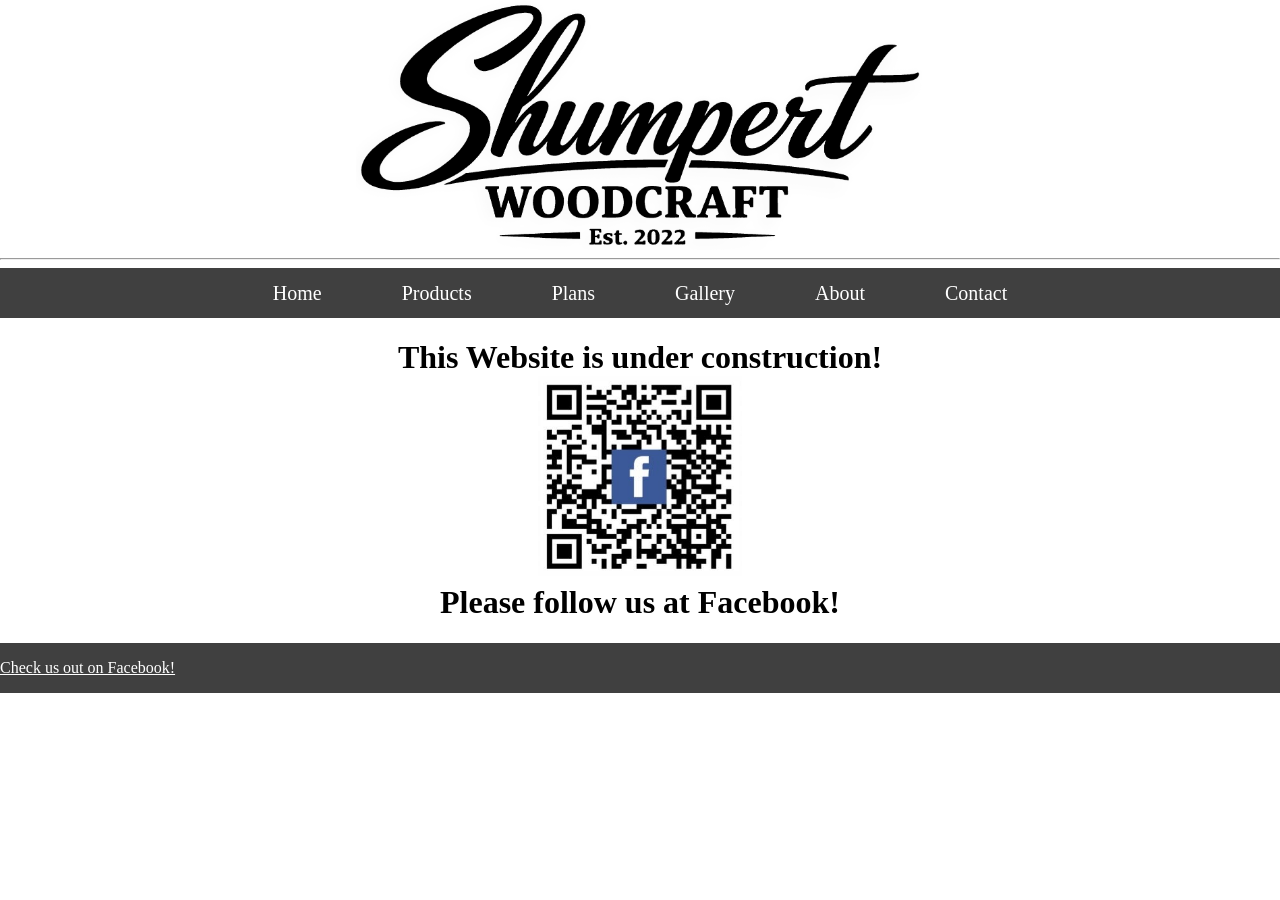
<file: index.html>
<!DOCTYPE html>
<html lang="en">
<head>
    <meta charset="UTF-8">
    <meta name="viewport" content="width=device-width, initial-scale=1.0">
    <title>Shumpert Woodcraft</title>
    <link rel="stylesheet" href="styles.css">
    <link rel="icon" href="images/logo.jpg">
</head>
<body>
    <header>
        <div class="logo">
            <img src="images/name7.png" alt="Shumpert Woodcraft Logo">
        </div>
    </header>
    <hr>
    <nav class="navbar">
      <ul class="navlist">
        <li><a href="index.html">Home</a></li>
        <li><a href="products.html">Products</a></li>
        <li><a href="plans.html">Plans</a></li>
        <li><a href="gallery.html">Gallery</a></li>
        <li><a href="about.html">About</a></li>
        <li><a href="contact.html">Contact</a></li>
      </ul>
    </nav>
    <div>
        <h1 class="facebook">This Website is under construction!<br>
            <a href="https://www.facebook.com/profile.php?id=100088038714206"><img src="images/facebookQR.jpg" alt="Facebook QR code"></a><br>
            Please follow us at Facebook! 
        </h1>
    </div>

    <footer class="footer">
        <div class="check">
            <p><a href="https://www.facebook.com/profile.php?id=100088038714206">Check us out on Facebook!</a></p>
        </div>
    </footer>
    <script src"index.js"></script>
</body>
</html>
</file>
<file: styles.css>
.logo{
   height: 100%;
   display: flex;
   justify-content: center;
   align-items: center;
   margin: 0px;

}
.logo img{
    height: 100%;
}
                    /*Background Image*/
body{
    margin: 0px;
    /*background-image: url(images/background.png);
    background-repeat: no-repeat;
    background-size: cover;
    background-attachment: fixed;*/
}
/*body{
    margin: 0px;
    background-image: url(images/logo2.png);
    background-repeat: no-repeat;
    background-size: auto;
    background-position: center;
    background-attachment: fixed;
    background-color: hsl(0, 0%, 100%);
}*/
/*.navbar ul{
    list-style-type: none;
    background-color: hsl(0, 0%, 25%);
    padding: 0px;
    margin: 0px;
    overflow: hidden;
    height: 100px;
}
.navbar a{
    color: white;
    text-decoration: none;
    padding: 40px;
    display: block;
    text-align: center;
    font-size: 20px;
}*/
.navbar ul{
    list-style-type: none;
    background-color: hsl(0, 0%, 25%);
    padding: 0px;
    margin: 0px;
    overflow: hidden;
    height: 50px;
    
    /* 1. Add these lines to center the list items */
    display: flex;
    justify-content: center;
    align-items: center; /* This also centers them vertically */
}

/* 2. Update your anchor styles slightly */
.navbar a{
    color: white;
    text-decoration: none;
    padding: 15px 40px; /* Reduced vertical padding so it fits nicely in your 100px height */
    display: block;
    text-align: center;
    font-size: 20px;
}
.navbar a:hover{
    background-color: hsl(0, 0%, 45%);
    font-size: 1.6em;
}
.navbar li{
    float: left;  
}
.facebook{
    text-align: center;
    margin-left: auto;
}
.facebook img:hover{
    height: 225px;

}
/*.mark{
    background-color: hsl(0, 0%, 72%);
}*/
.footer{
    background-color: hsl(0, 0%, 25%);
    bottom: 0%;
    width: 100%;
    height: 50px;
    display: flex;
}
.check a{
    color: hsl(0, 0%, 100%);
    width: 50%;
    text-align: center;
}
.facebook img{
    height: 200px;
}
@media screen and (max-width: 768px) {
  
  body {
    padding: 10px; /* Reduces spacing on small screens */
  }

  /* Make large headers smaller so they don't wrap awkwardly */
  h1 {
    font-size: 1.8rem; 
  }

  /* Force multi-column sections to stack vertically */
  .container, .gallery, .row {
    display: flex;
    flex-direction: column;
  }

  /* Make images scale down beautifully instead of breaking out */
  img {
    max-width: 100%;
    height: auto;
  }
  .navbar a{
    padding: 15px 5px;
  }
}
@media screen and (max-width: 4360px) {
    .logo {
        height: 250px;
    }
    
}
</file>
